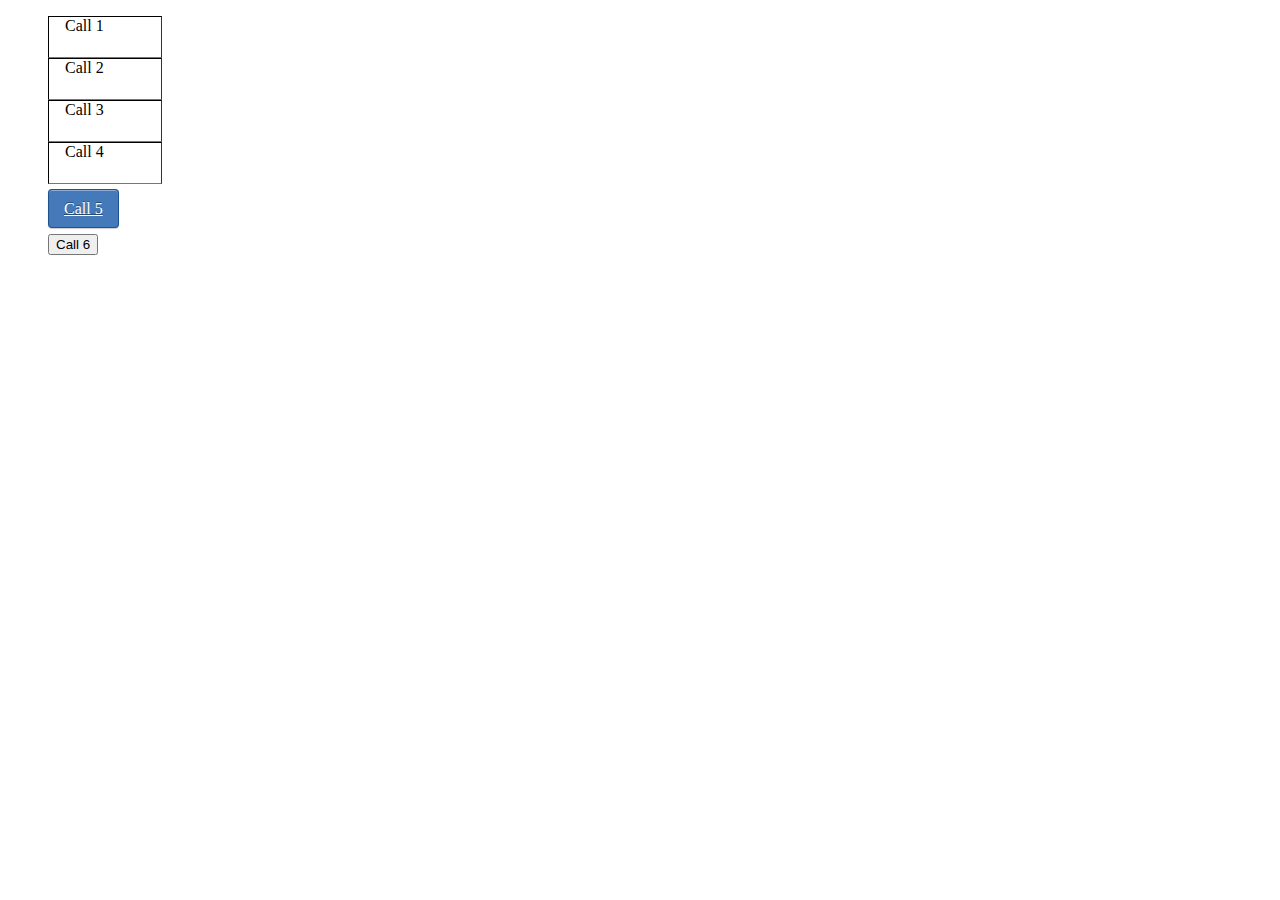
<file: src/test_web/index.html>
<!DOCTYPE html>
<html lang="en">
<head>
	<meta charset="utf-8">
	<title>arduino_elsoc_main</title>

	<link href="main.css" rel="stylesheet" />


</head>

<body>
  <ul>
    <div class="test"><a href="https://www.google.de/#q=1">Call 1</a></div>
    <div class="test"><a href="https://www.google.de/#q=2">Call 2</a></div> 
    <div class="test"><a href="https://www.google.de/#q=3">Call 3</a></div> 
    <div class="test"><a href="https://www.google.de/#q=4">Call 4</a></div> 
  </ul>

  <ul>
    <div><a class="button-link" href="https://www.google.de/#q=5">Call 5</a></div>
  </ul>
  <ul>
    <a href="https://www.google.de/#q=6">
     <button>Call 6</button>
   </a>
   <ul>
   </body>


   </html>
</file>
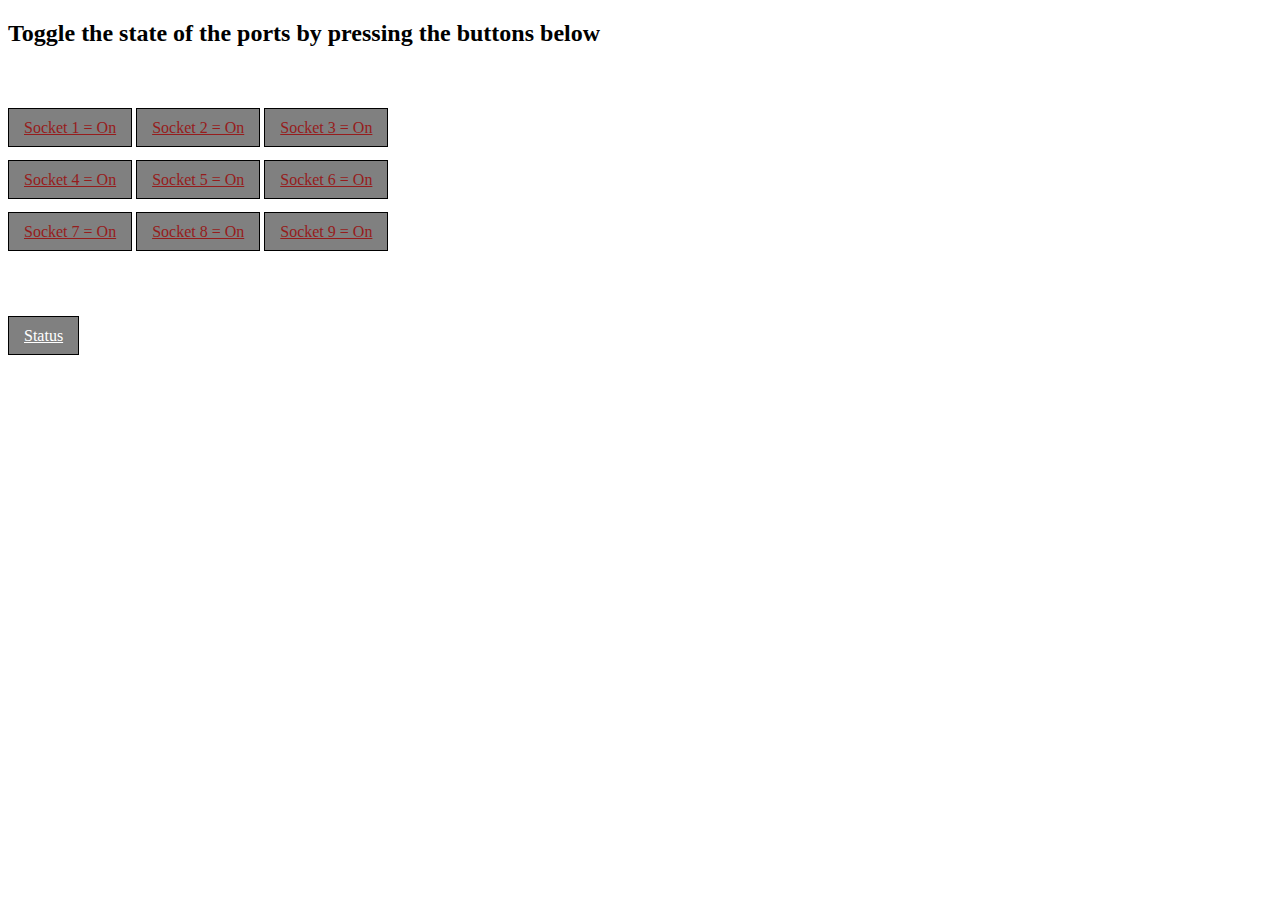
<file: src/web_resources/index.html>
<!DOCTYPE html>
<html lang="en">
<head>
<meta charset="utf-8">
<title>Electrical network socket</title>
<link href="main.css" rel="stylesheet" />
</head>
<body>
<h2>Toggle the state of the ports by pressing the buttons below</h2>
<br><br>
<p><a class="button-link" href="http://141.60.125.177/1" style="color:#961C1C">Socket 1 = On</a>
<a class="button-link" href="http://141.60.125.177/2" style="color:#961C1C">Socket 2 = On</a>
<a class="button-link" href="http://141.60.125.177/3" style="color:#961C1C">Socket 3 = On</a>
<br><br>
</p><p>
<a class="button-link" href="http://141.60.125.177/4" style="color:#961C1C">Socket 4 = On</a>
<a class="button-link" href="http://141.60.125.177/5" style="color:#961C1C">Socket 5 = On</a>
<a class="button-link" href="http://141.60.125.177/6" style="color:#961C1C">Socket 6 = On</a>
<br><br>
</p><p>
<a class="button-link" href="http://141.60.125.177/7" style="color:#961C1C">Socket 7 = On</a>
<a class="button-link" href="http://141.60.125.177/8" style="color:#961C1C">Socket 8 = On</a>
<a class="button-link" href="http://141.60.125.177/9" style="color:#961C1C">Socket 9 = On</a>
<br><br>
</p><p>
<br><br>
</p><p>
<a class="button-link" href="http://141.60.125.177/status">Status</a>
</p>
</body>
</html>
</file>
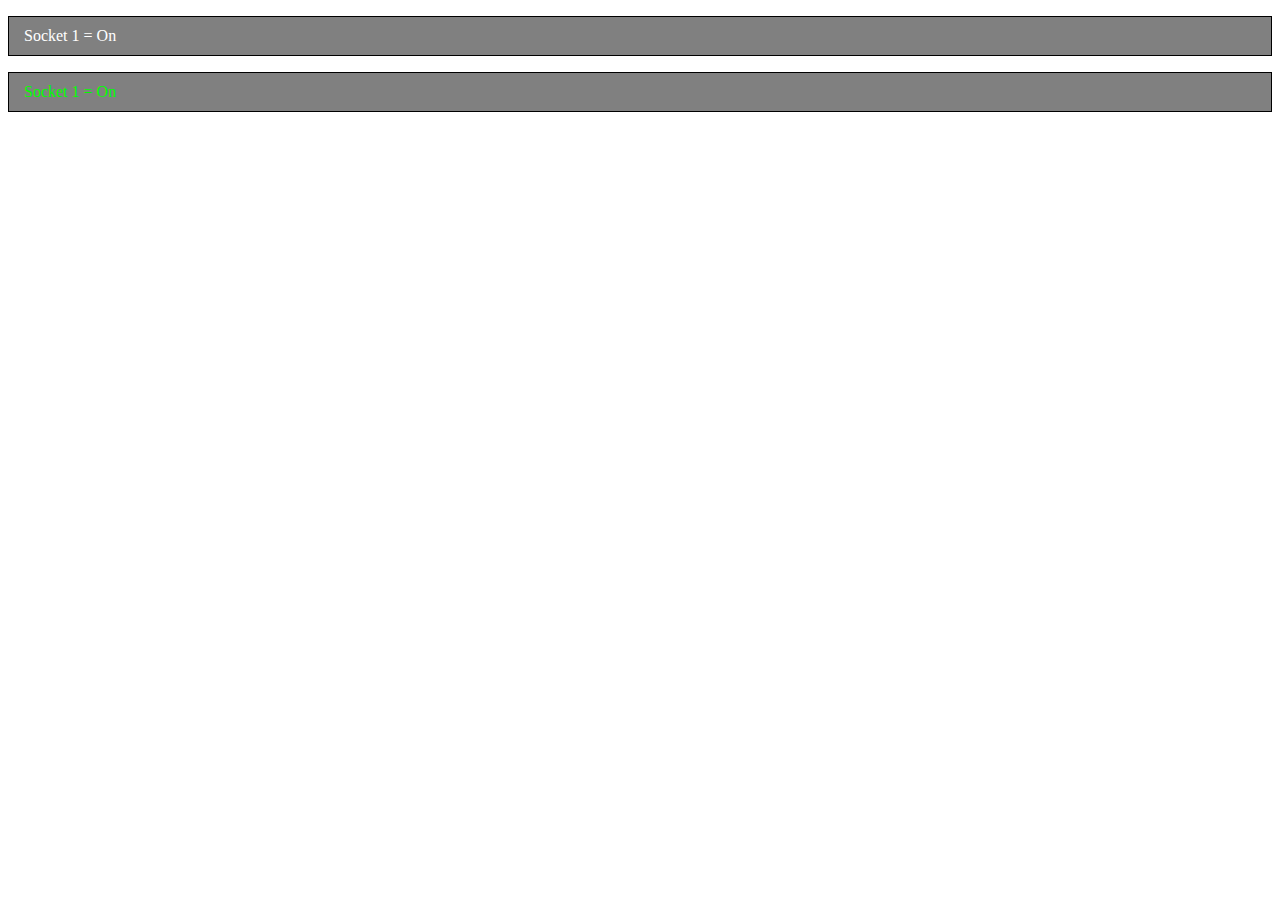
<file: src/web_resources/status.html>
<!DOCTYPE html>
<html lang="en">
<head>
	<meta charset="utf-8">
	<title>Status</title>

	<link href="main.css" rel="stylesheet" />

	
</head>

<body>
<p class="button-link">
Socket 1 = On
</p>


	<p class="button-link" style="color:#00FF00">
		Socket 1 = On
	</p>

</body>

</html>
</file>
<file: src/test_web/main.css>
.test a {
    border-bottom: 1px solid #777777;
    border-left: 1px solid #000000;
    border-right: 1px solid #333333;
    border-top: 1px solid #000000;
    color: #000000;
    display: block;
    height: 2.5em;
    padding: 0 1em;
    width: 5em;       
    text-decoration: none;       
}

.test a:hover {
    border-bottom: 1px solid #777777;
    border-left: 1px solid #000000;
    border-right: 1px solid #333333;
    border-top: 1px solid #000000;
    color: #f0f;
    display: block;
    height: 2.5em;
    padding: 0 1em;
    width: 5em;       
    text-decoration: none;       
}

.test a:active {
    border-bottom: 1px solid #777777;
    border-left: 1px solid #000000;
    border-right: 1px solid #333333;
    border-top: 1px solid #000000;
    color: #f00;
    display: block;
    height: 2.5em;
    padding: 0 1em;
    width: 5em;       
    text-decoration: none;       
}

.button-link {
    padding: 10px 15px;
    background: #4479BA;
    color: #FFF;
    -webkit-border-radius: 4px;
    -moz-border-radius: 4px;
    border-radius: 4px;
    border: solid 1px #20538D;
    text-shadow: 0 -1px 0 rgba(0, 0, 0, 0.4);
    -webkit-box-shadow: inset 0 1px 0 rgba(255, 255, 255, 0.4), 0 1px 1px rgba(0, 0, 0, 0.2);
    -moz-box-shadow: inset 0 1px 0 rgba(255, 255, 255, 0.4), 0 1px 1px rgba(0, 0, 0, 0.2);
    box-shadow: inset 0 1px 0 rgba(255, 255, 255, 0.4), 0 1px 1px rgba(0, 0, 0, 0.2);
    -webkit-transition-duration: 0.2s;
    -moz-transition-duration: 0.2s;
    transition-duration: 0.2s;
}

.button-link:hover, .button-link:focus {
    background: #356094;
    border: solid 1px #2A4E77;
    text-decoration: none;
}

.button-link:active {
    -webkit-box-shadow: inset 0 1px 4px rgba(0, 0, 0, 0.6);
    -moz-box-shadow: inset 0 1px 4px rgba(0, 0, 0, 0.6);
    box-shadow: inset 0 1px 4px rgba(0, 0, 0, 0.6);
    background: #2E5481;
    border: solid 1px #203E5F;
}
</file>
<file: src/web_resources/main.css>
.button-link {
    padding: 10px 15px;
    background: #808080;
    color: #FFF;
    border: solid 1px #000000;
}

.button-link:hover, .button-link:focus {
    background: #4E4E4E;
    border: solid 1px #000000;
    text-decoration: none;
}
</file>
